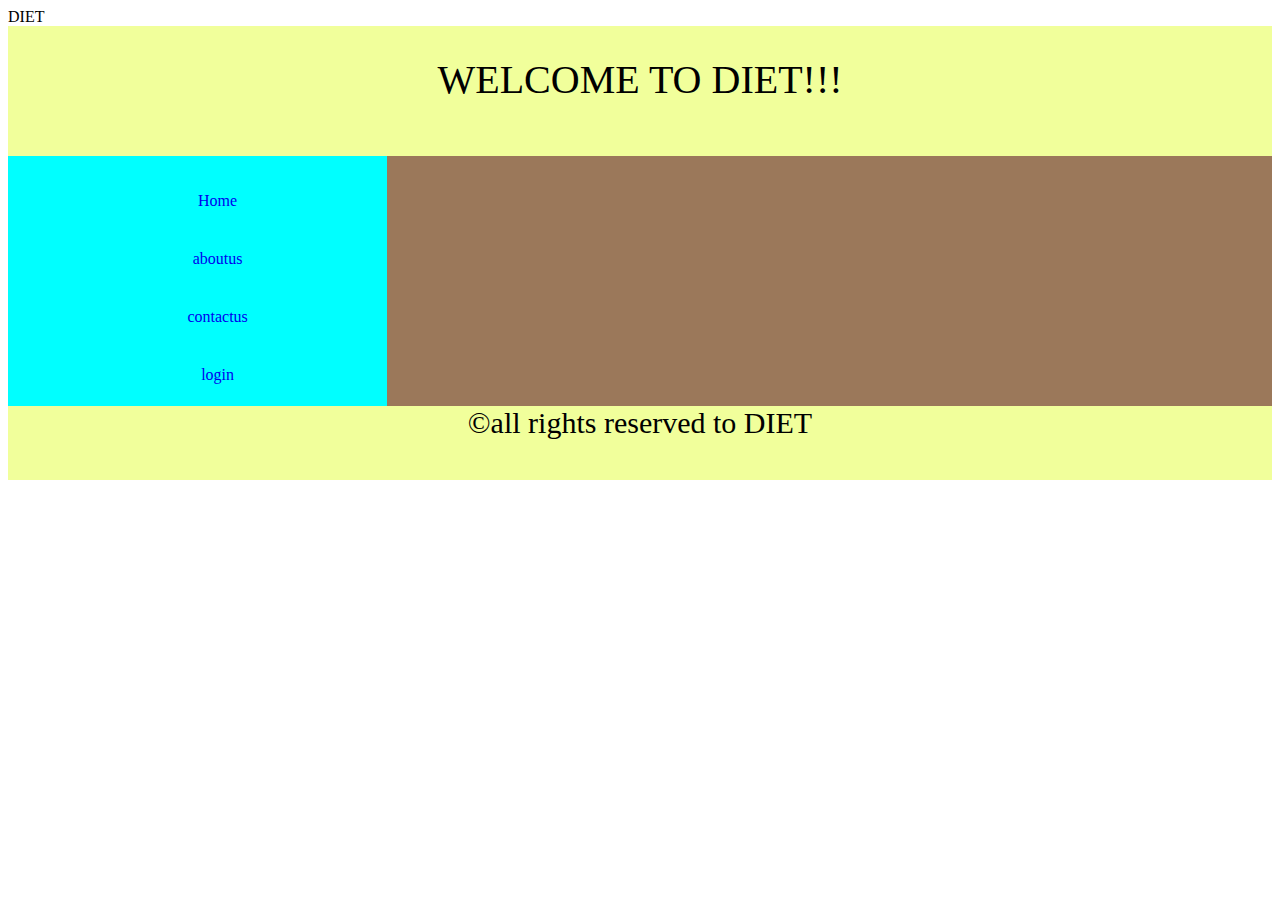
<file: HTMLAPPS/CSS/index.html>
<!DOCTYPE html>
<html>
    <head>
        <tittle>DIET</tittle>
        <link rel="stylesheet" href="./index.css">
    </head>
<body>
    <header>
        WELCOME TO DIET!!!
    </header>
    <section>
        <nav>
            <ul>
                <li><a href="./home.html"
                    target ="myframe">
                    Home</a></li>
                <li><a href="./aboutus.html"
                    target ="myframe">
                    aboutus</a></li>
                <li><a href="./contactus.html"
                    target ="myframe">
                    contactus</a></li>
                <li><a href="./login.html"
                    target ="myframe">login</a></li>
            </ul>
        </nav>
        <article>
            <iframe name="myframe"
            style ="width: 100%;
            height:100%;
            border: none;"></iframe>
        </article>
    </section>
    <footer>
        &copy;all rights reserved to DIET
    </footer>
</body>
</html>
</file>
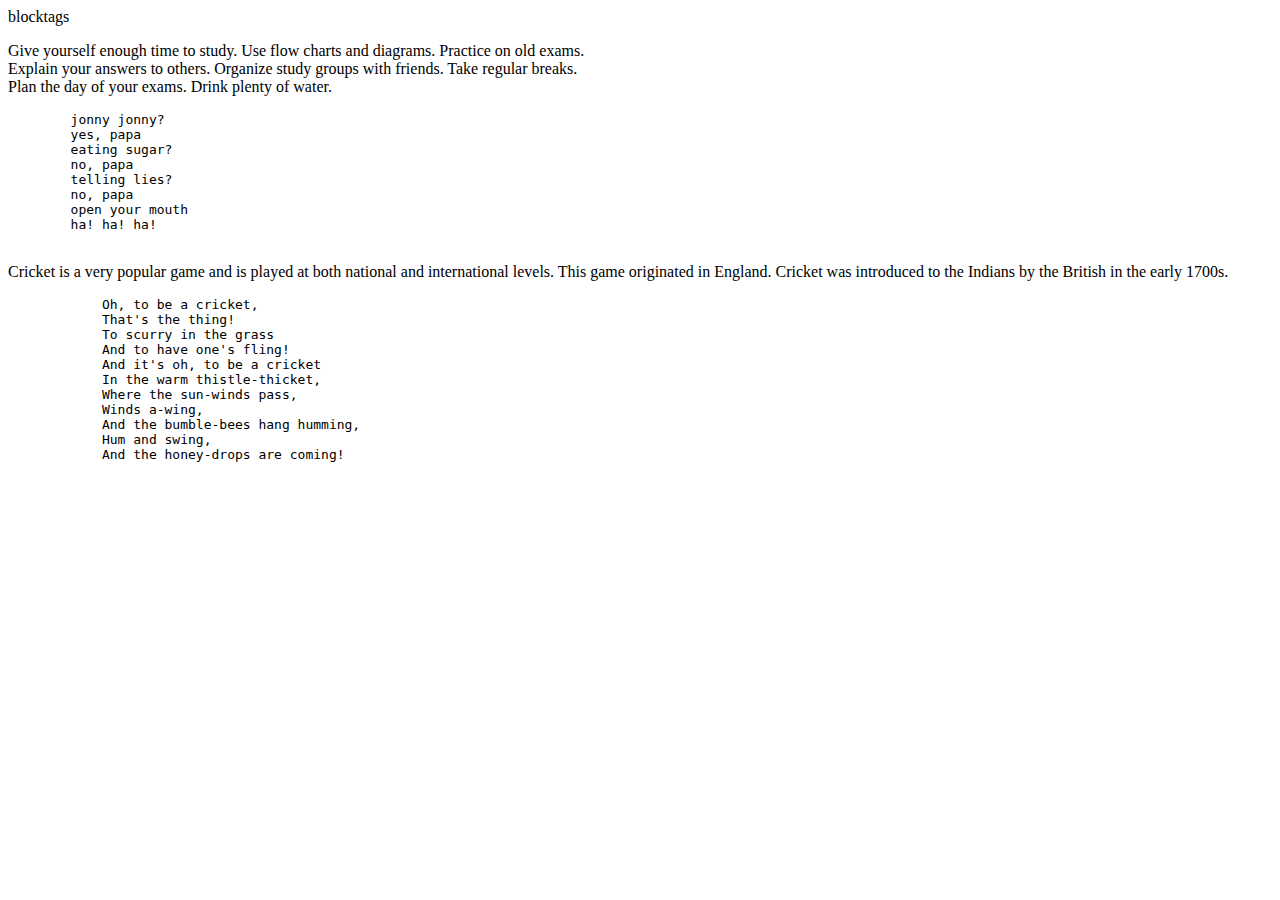
<file: HTMLAPPS/blocktags.html>
<!DOCTYPE html>
<head>blocktags</head>
<body>
    <!--block tags-->
    <p>
        Give yourself enough time to study.
        Use flow charts and diagrams.
        Practice on old exams. <br>
        Explain your answers to others.
        Organize study groups with friends. 
        Take regular breaks. <br>
        Plan the day of your exams. 
        Drink plenty of water.
    </p>
    <pre>
        jonny jonny?
        yes, papa
        eating sugar?
        no, papa
        telling lies?
        no, papa
        open your mouth
        ha! ha! ha!
    </pre>
    <div>
        <p>Cricket is a very popular game and is played at both national and international levels. 
        This game originated in England.
        Cricket was introduced to the Indians by the British in the early 1700s. 
        </p>
        <pre>
            Oh, to be a cricket,
            That's the thing!
            To scurry in the grass
            And to have one's fling!
            And it's oh, to be a cricket
            In the warm thistle-thicket,
            Where the sun-winds pass,
            Winds a-wing,
            And the bumble-bees hang humming,
            Hum and swing,
            And the honey-drops are coming!
        </pre>
    </div>
</body>
</html>
</file>
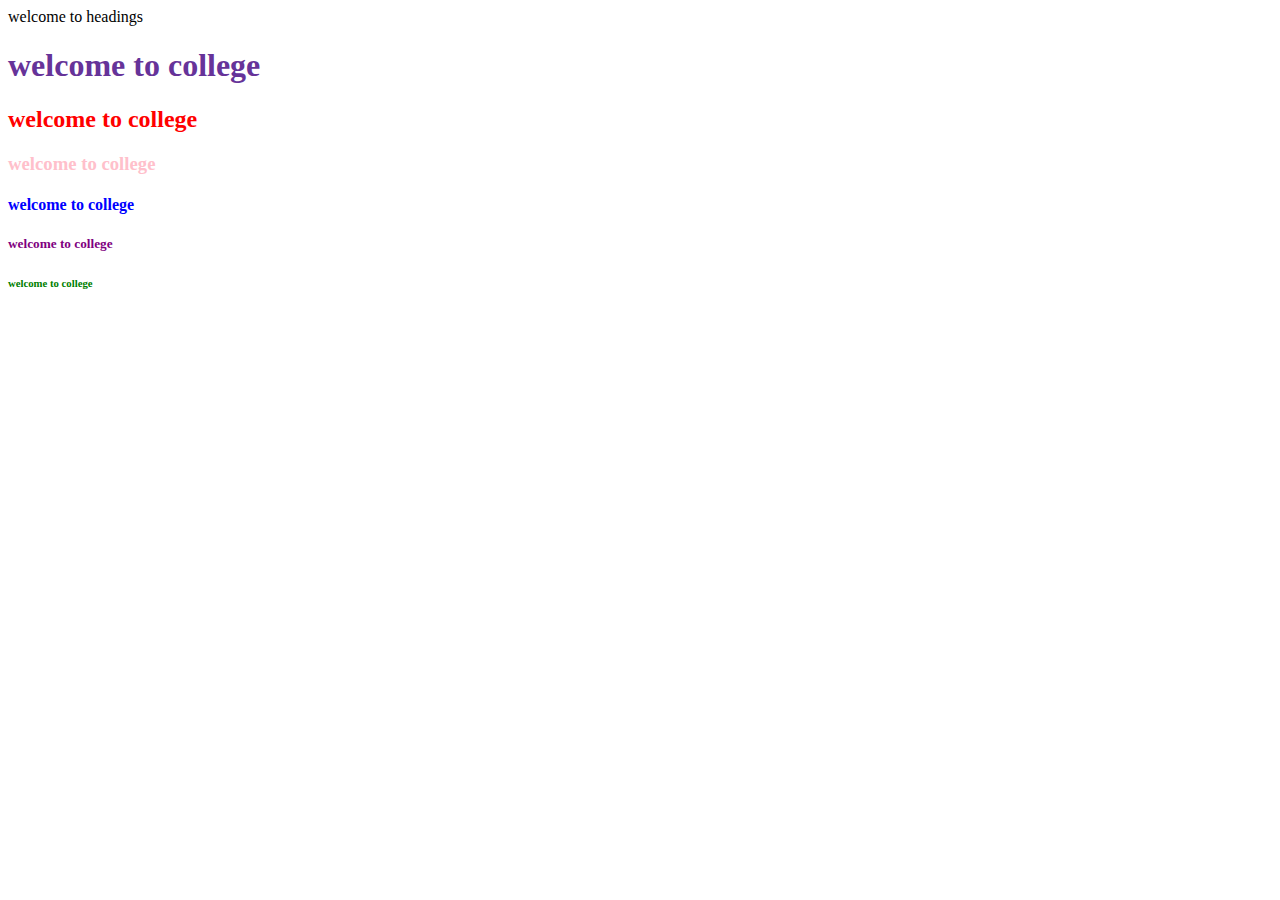
<file: HTMLAPPS/heading.html>
<DOCTYPE html>
<html>
<head>
        <h>welcome to headings</h>
</head>
    <body>
        <!-- heading tags-->
        <h1 style="color:rebeccapurple">welcome to college</h1>
        <h2 style="color:red">welcome to college</h2>
        <h3 style="color:pink">welcome to college</h3>
        <h4 style="color:blue">welcome to college</h4>
        <h5 style="color:purple">welcome to college</h5>
        <h6 style="color:green">welcome to college</h6>
    </body>
</html>
</DOCTYPE>
</file>
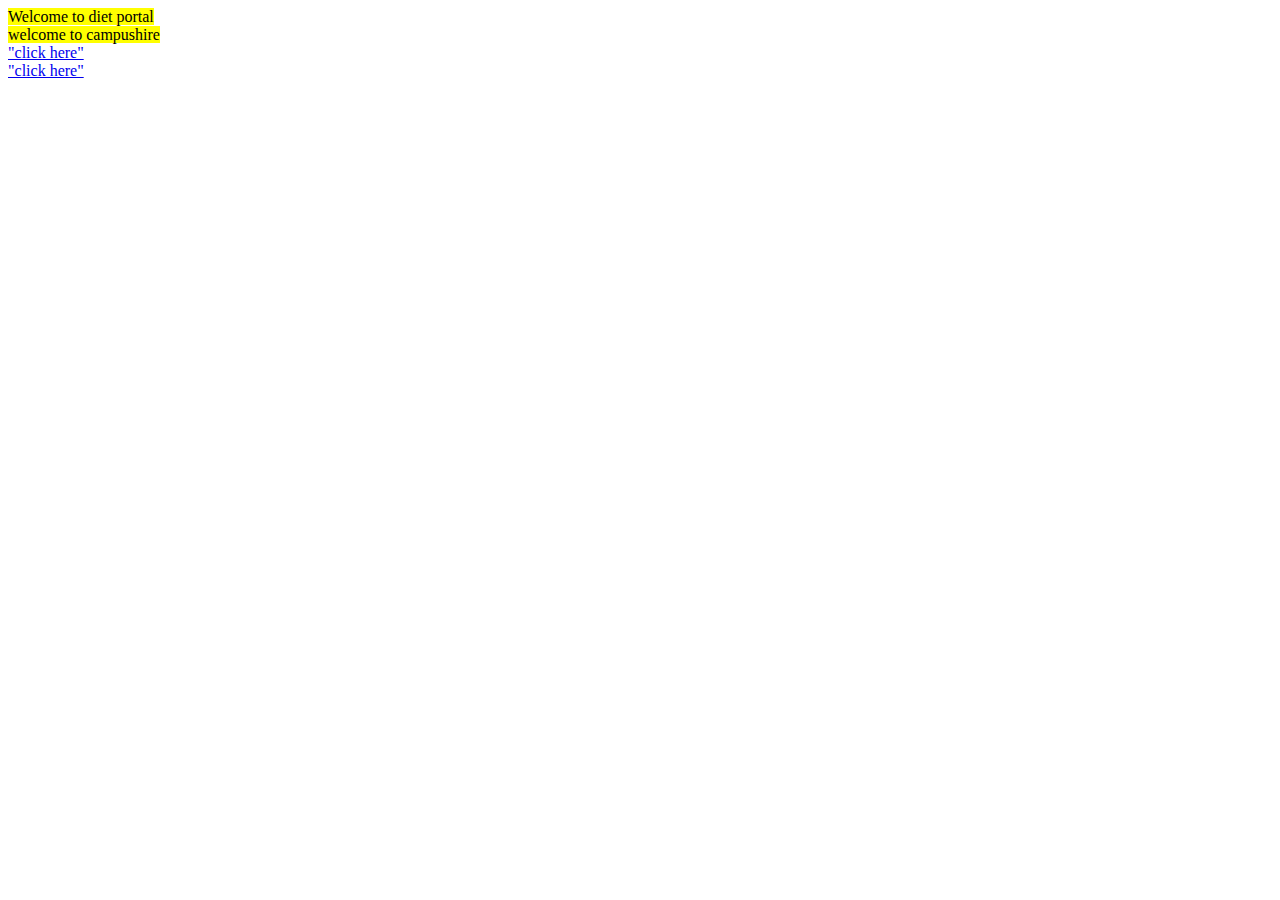
<file: HTMLAPPS/Href and target.html>
<!DOCTYPE html>
<html>
    <head>
        <mark>Welcome to diet portal</mark><br>
        <mark>welcome to campushire</mark><br>
    </head>
    <body>
        <a href="https://www.diet.ac.in" target="_">"click here"</a><br>
        <a href="https://campushire.net" target="_">"click here"</a><br>
    </body>
</html>
</file>
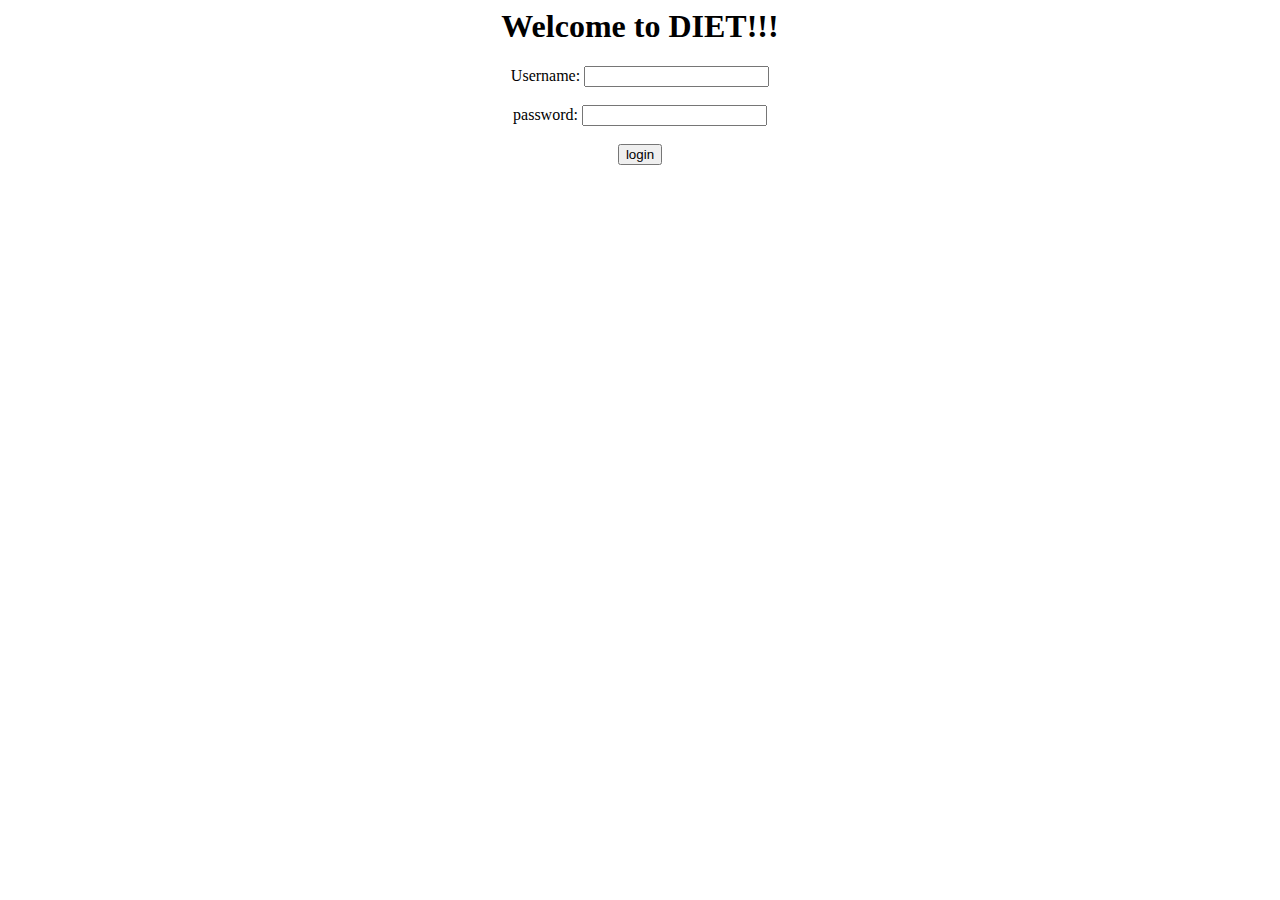
<file: HTMLAPPS/html.tags.html>
<html>
<body>
<center>
<h1>Welcome to DIET!!!</h1>
<form action="/action_page.php">
  <label for="fname">Username:</label>
  <input type="text" id="fname" name="fname"><br><br>
  <label for="lname">password:</label>
  <input type="text" id="lname" name="lname"><br><br>
  <input type="submit" value="login">
</form>
</center>
</body>
</html
</file>
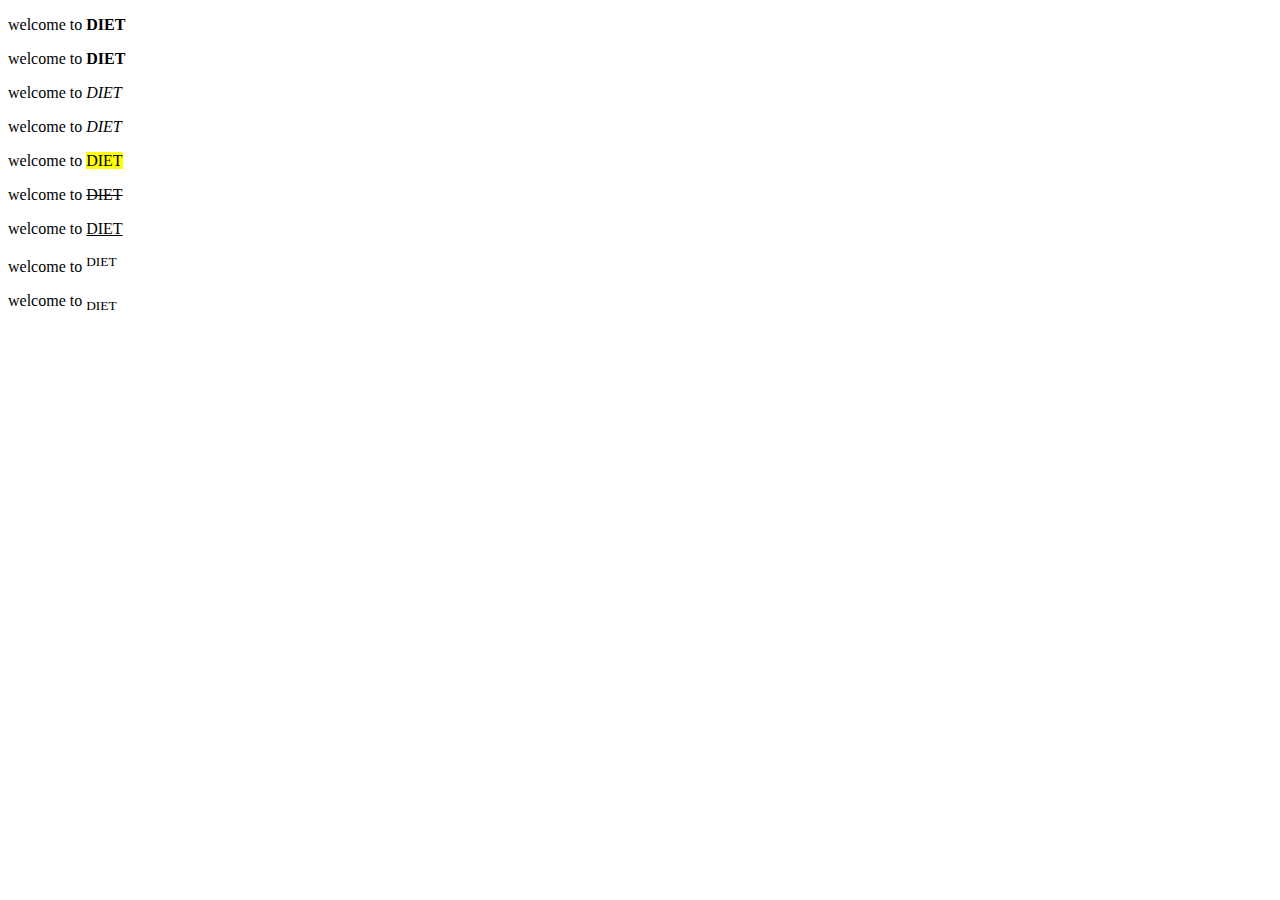
<file: HTMLAPPS/inlinetags.html>
<!DOCTYPE html>
<html>
    <head>
        <title>Inline tags</title>
    </head>
    <body>
        <p>welcome to  <b>DIET</b></p>
        <p>welcome to <strong>DIET</strong></p>
        <p>welcome to <i>DIET</i></p>
        <p>welcome to <em>DIET</em></p>
        <p>welcome to <mark>DIET</mark></p>
        <p>welcome to <del>DIET</dell></p>
        <p>welcome to <ins>DIET</ins></p>
        <p>welcome to <sup>DIET</sup></p>
        <p>welcome to <sub>DIET</sub></p>
    </body>
</html>
</file>
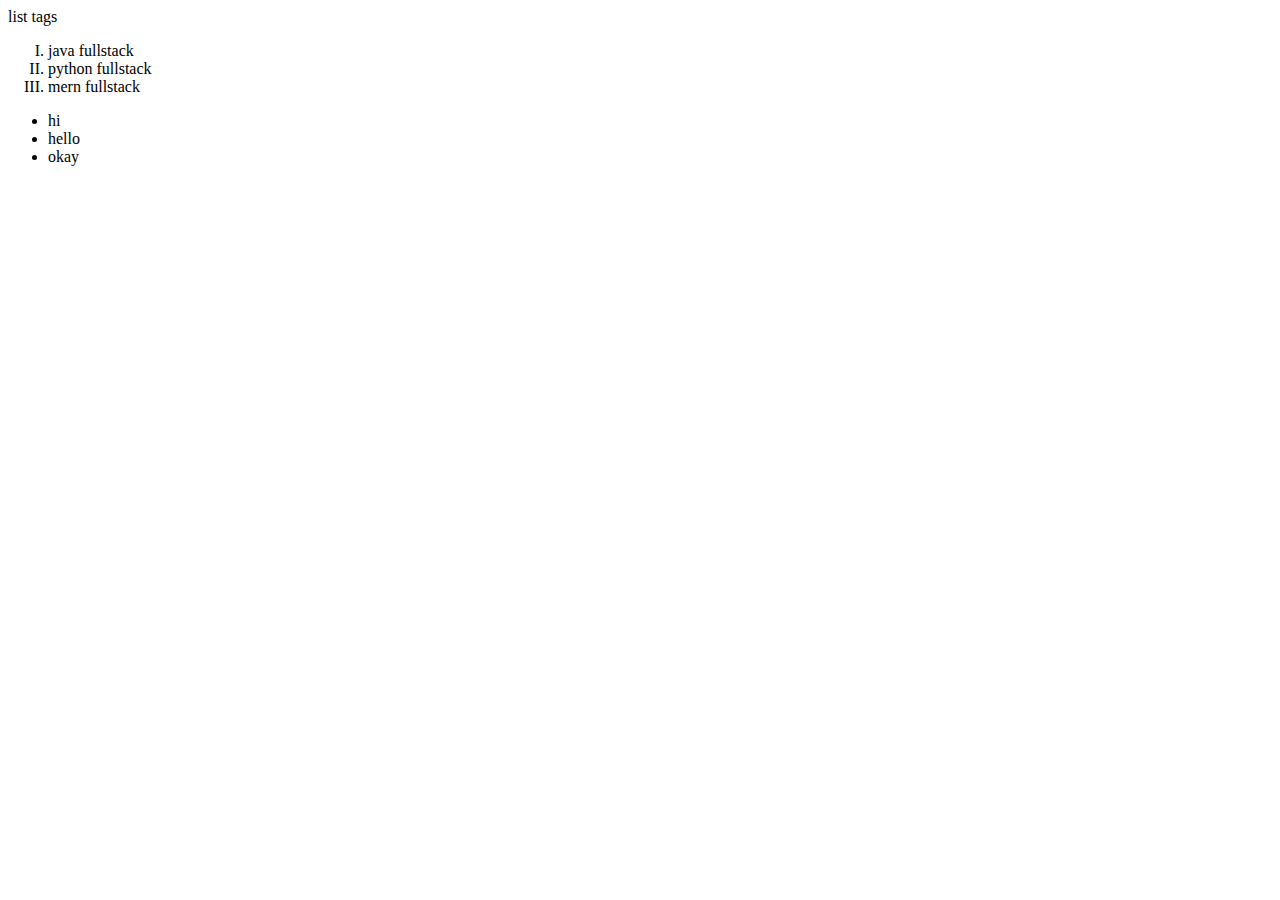
<file: HTMLAPPS/listtags.html>
<!DOCTYPE html>
<html>
    <head>
        list tags
    </head>
    <body>
        <ol type="I">
            <!--list tags-->
            <li>java fullstack</li>
            <li>python fullstack</li>
            <li>mern fullstack</li>
        </ol>
        <ul type="bullet">
            <li>hi</li>
            <li>hello</li>
            <li>okay </li>
        </ul>
    </body>
</html>
</file>
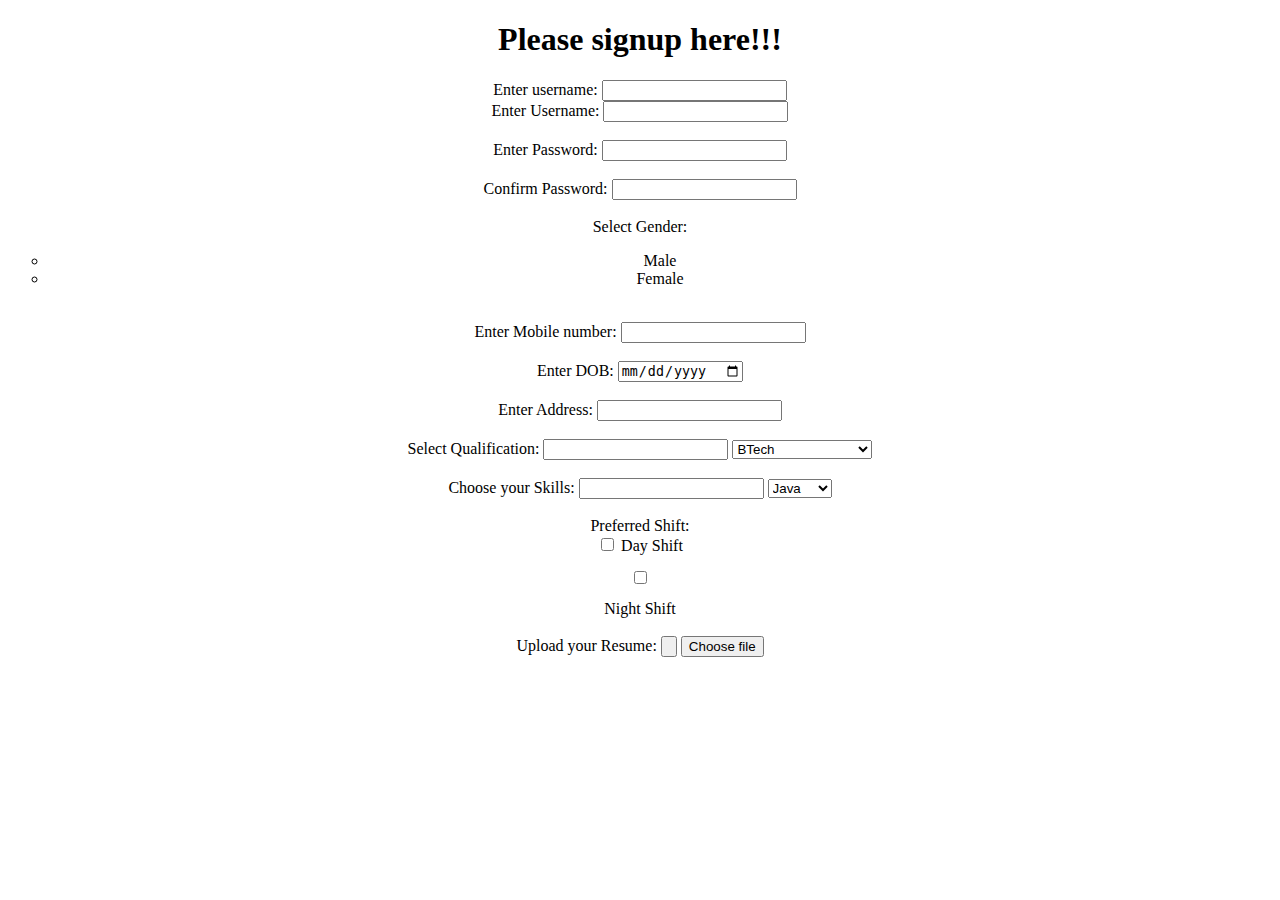
<file: HTMLAPPS/signupportal.html>
<!DOCTYPE html>
<html>
    <head>
        <title> Sign-Up Forum </title>
    </head>
    <style>
        .tab{
            tab-size: 3;
        }
    </style>
    <body>
        <center>
        <h1> <b> Please signup here!!! </b></h1>
        <label> Enter username:</label>
        <input type="text">
        <br>
        <div>
            Enter Username: <input type="text" name="Username" required>
        </div>
        <br>
        <div>
            Enter Password: <input type="text" name="Password" required>
        </div>
        <br>
        <div>
            Confirm Password: <input type="text" name="confirm" required>
        </div>
        <br>
        <div>
            Select Gender: 
            <ul type="circle"> <li> Male </li> <li> Female </li> </ul>
        </div>
        <br>
        <div>
            Enter Mobile number: <input type="int" name="mobile" required>
        </div>
        <br>
        <div>
            Enter DOB: <input type="date" name="date" required>
        </div>
        <br>
        <div>
            Enter Address: <input type="text" name="address" required>
        </div>
        <br>
        <div> Select Qualification: <input type="select" required>
            <select name="qualification" id="qual">
                <option value="B.Tech"> BTech </option>
                <option value="B.Com"> BCom </option>
                <option value="B.E"> BE </option>
                <option value="Diploma"> diploma polytechnic </option>
                <option value="X Standard"> 10<sup>th</sup> passed </option>
            </select>
        </div>
        <br>
        <div> Choose your Skills: <input type="select" required>
            <select name="chooes your skills">
                <option value="java"> Java </option>
                <option value="c"> C </option>
                <option value="r"> R </option>
                <option value="python"> Python </option>
            </select>
        </div>
        <br>
        <div> Preferred Shift: 
            <form action="/action_page.php">
                <input type="checkbox" id="day_shift" name="day_shift" value="day_shift">
                <label for="day_shift"> Day Shift </label>
                <pre class="tab"> <input type="checkbox" id="night_shift" name="night_shift" value="night_shift"> </pre>
                <label for="day_shift"> Night Shift </label>
            </form>
        </div>
        <br>
        <div> Upload your Resume: <input type="button"
            alt="no file choosen">
            <button> Choose file </button>
        </div>
        </center>
    </body>
</html>
</file>
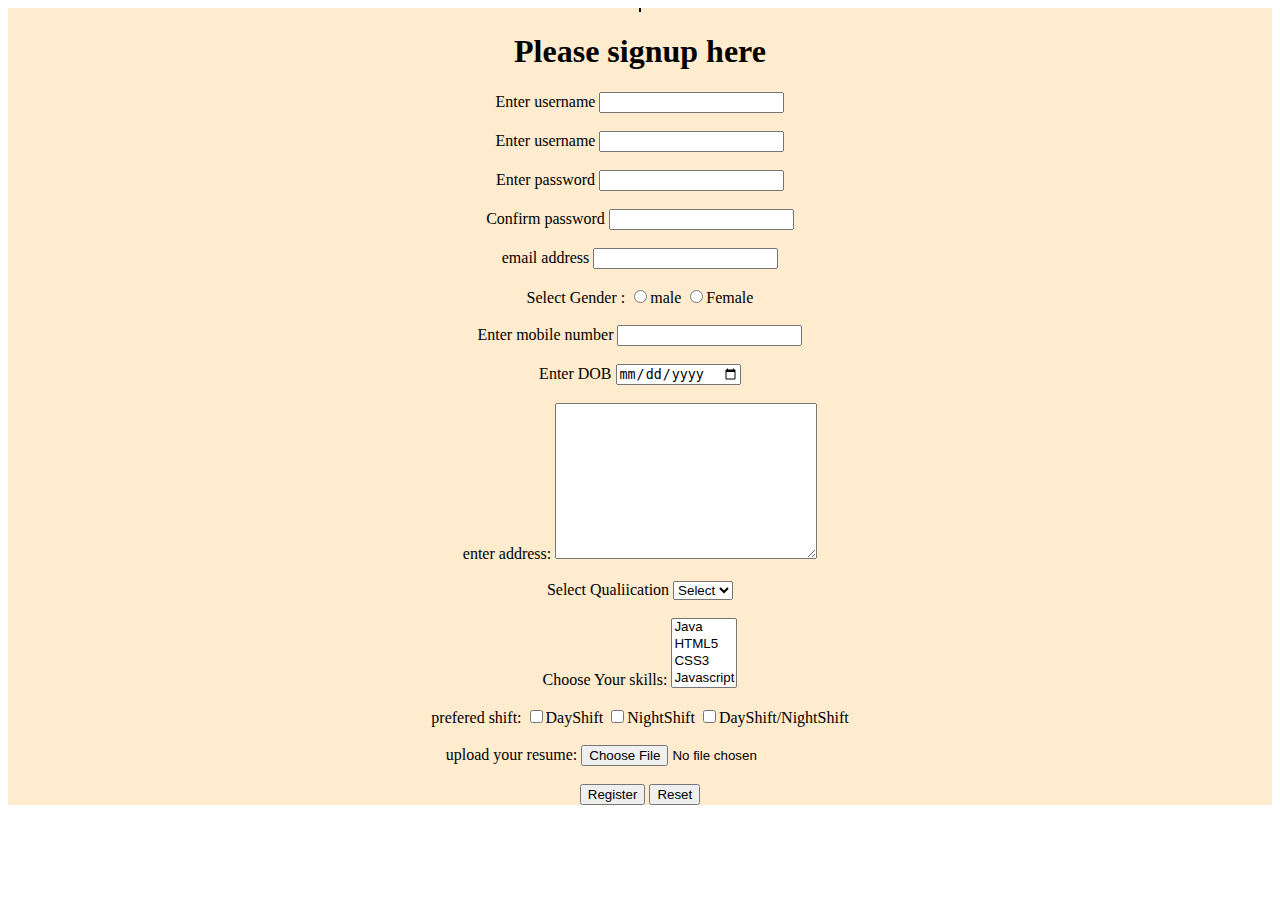
<file: HTMLAPPS/singupportal1.html>
<!DOCTYPE html>
<html>
    <style>
        table, th, tb{
            border:1px solid black;
        }
    </style>
    <HEAD>
        <title>login</title>
    </HEAD>
    <body>
        <center style="background-color: #ffebcd;">
        <form action="loginpage.html" method="post">
            <table border="5">
            <table></table>
            <h1>Please signup here</h1>
            <tr>
                <th><label>Enter username</label> 
                <input type="text" name="Username"><br><br>
            </tr>
            <label>Enter username</label>
            <input type="text" name="Username"><br><br>
            <label>Enter password</label>
            <input type="password" name="password"><br><br>
            <label>Confirm password </label>
            <input type="password"><br><br>
            <label>email address</label>
            <input type="email"><br><br>
            <label>Select Gender :</label>
            <input type="radio" id="Male" name="gender" value="Male">male
            <input type="radio"  id="Female" name="gender" value="Female">Female<br><br>
            <label>Enter mobile number</label>
            <input type="number"><br><br>
            <label>Enter DOB</label>
            <input type="date"><br><br>
            <label>enter address:</label>
            <textarea name="enter address" id="" cols="30" rows="10"></textarea><br><br>
            <label>Select Qualiication</label>
            <select   name="Qualiication" id="Qualiication">
                <option value="Select">Select</option>
               
            </select><br><br>
            <label>Choose Your skills:</label>
            <select multiple>
                <option values="Java">Java</option>
                <option values="HTML5">HTML5</option>
                <option values="CSS3">CSS3</option>
                <option values="Javascript">Javascript</option>
            </div>
        </select><br><br>
        
            <label>prefered shift:</label>
            <input type="checkbox" value="DayShift">DayShift
            <input type="checkbox" value="NightShift">NightShift
            <input type="checkbox" value="DayShift/NightShift">DayShift/NightShift<br><br>
            <label>upload your resume:</label>
            <input type="file" value="Choose file"><br><br>  
            <input type="submit" value="Register">
            <input type="submit" value="Reset">
        </table>
        </form>
    </center>
</body>
</html>
</file>
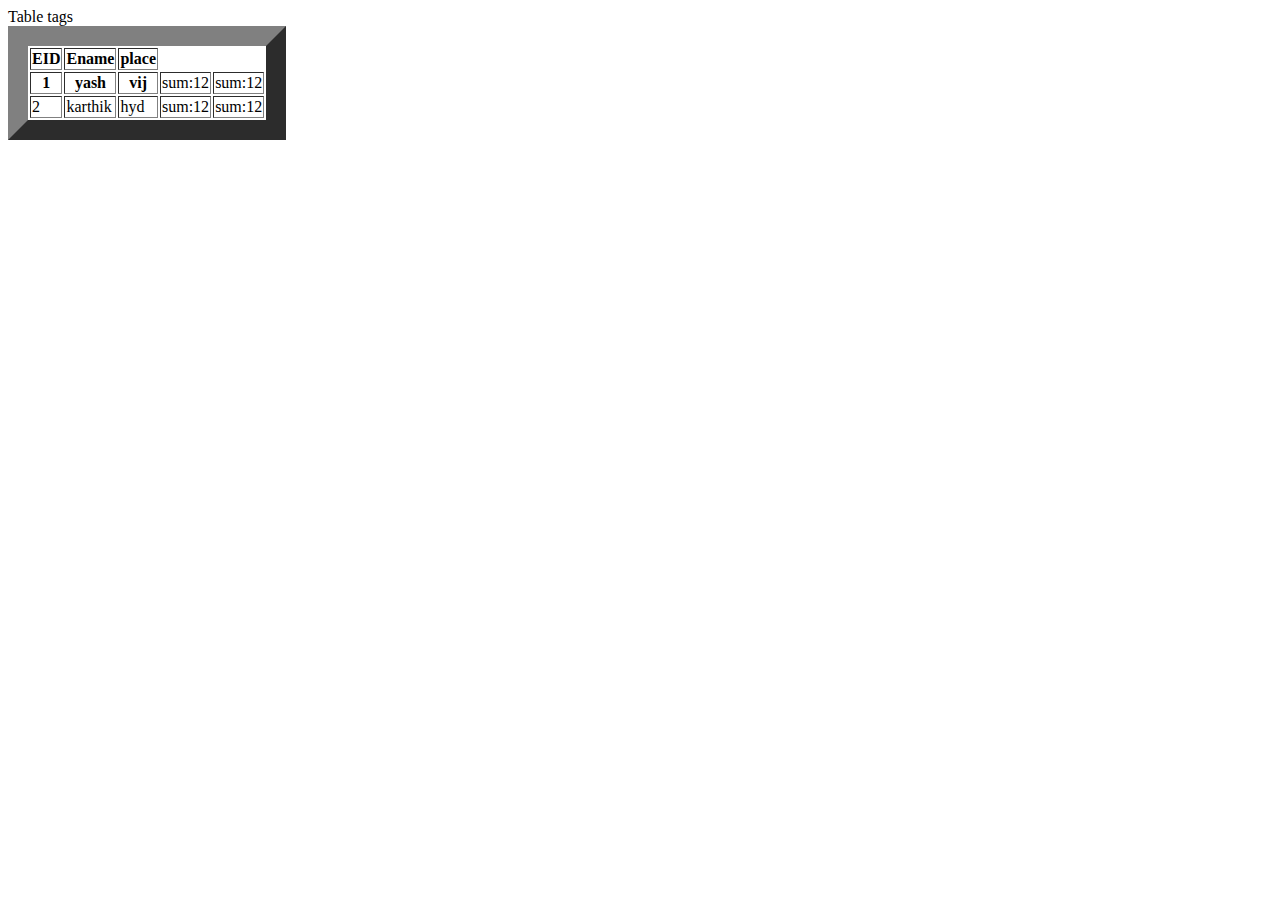
<file: HTMLAPPS/tabletags.html>
<!DOCTYPE html>
<html>
    <head>
        <tittle>Table tags</tittle>
        <table border="20">
            <tr>
                <th>EID</th>
                <th>Ename</th>
                <th>place</th>
            </tr>
            <tr>
                <th>1</th>
                <th>yash</th>
                <th>vij</th>
                <td colspan="2">sum:12</td>
                <td rowspan="1">sum:12</td>
            </tr>
            <tr>
                <td>2</td>
                <td>karthik</td>
                <td>hyd</td>
                <td colspan="2">sum:12</td>
                <td rowspan="1">sum:12</td>
            </tr>
        </table>
    </head>
</html>
</file>
<file: HTMLAPPS/CSS/index.css>
/* apply styles
*/
header {
    background-color: rgb(241,284,155);
    height:100px;
    text-align: center;
    padding-top:30px;
    font-size:40px;
}

nav {
    width: 30%;
    background-color: aqua;
    height: 250px;
    float:left;
}

nav ul {
    list-style-type: none;
}

nav ul li {
    text-align: center;
    padding: 20px 0;
}
nav ul li a {
    text-decoration: none;
}

article {
    width: 70%;
    height: 250px;
    background-color: rgb(155,120,90);
    float:left;
}
/* pseudo element selector*/
section ::after {
    display: block;
    content: "";
    clear: both;
}
footer {
    background-color: rgb(241,284,155);
    text-align: center;
    font-size: 30px;
    padding: 40px 0;
}
</file>
